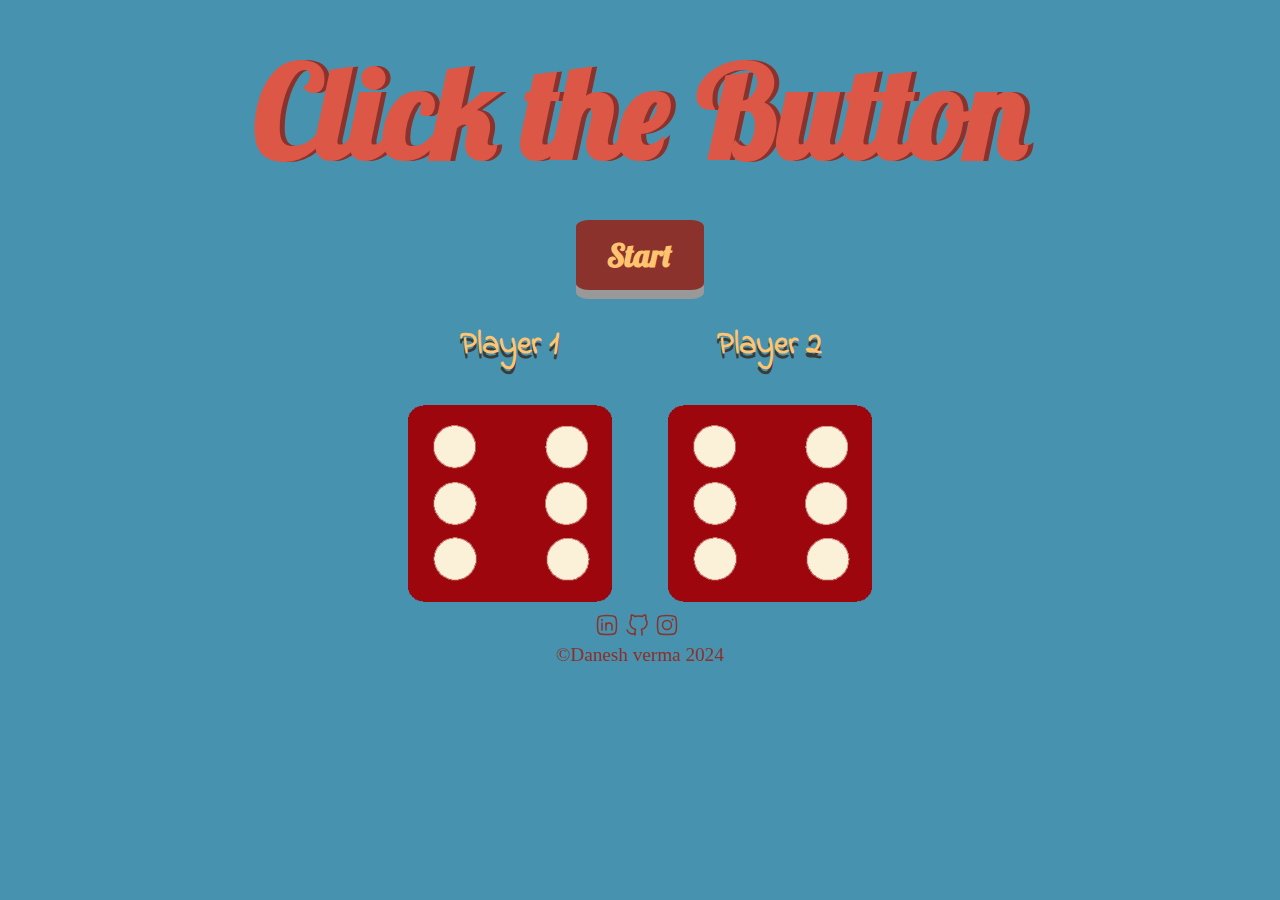
<file: index.html>
<!DOCTYPE html>
<html lang="en" dir="ltr">
  <head>
    <meta charset="utf-8" />
    <meta name="viewport" content="width=device-width, initial-scale=1.0">
    <title>Dicee</title>
    <link rel="stylesheet" href="styles.css" />
    <link
      href="https://fonts.googleapis.com/css?family=Indie+Flower|Lobster"
      rel="stylesheet"
    />
    <link rel="shortcut icon" href="images/favicon.ico" type="image/x-icon">
  </head>
  <body>
    <div class="container">
      <h1>Click the Button</h1>
      <div>
        <button type="button">Start</button>
      </div>
      <div class="dice">
        <p>Player 1</p>
        <img class="img1" src="./images/dice6.png" />
      </div>

      <div class="dice">
        <p>Player 2</p>
        <img class="img2" src="./images/dice6.png" />
      </div>
    </div>

    <footerclass="footer-elements">
      <div class="links">
      <a href="https://www.linkedin.com/in/daneshwar-verma/"><img height="30" src="./images/linkdin.svg" alt="linkdin link"></a>
      <a href="https://github.com/DaneshVerma"><img height="30" src="./images/github.svg" alt="github link"></a>
      <a href="https://www.instagram.com/thedanesh7/"><img height="30" src="./images/instagram.svg" alt="instagram link"></a>
      </div>
      <div class="copyright">
          <p>&copy;Danesh verma 2024</p>
      </div>
  </footer>
    <script src="script.js"></script>
  </body>
</html>
</file>
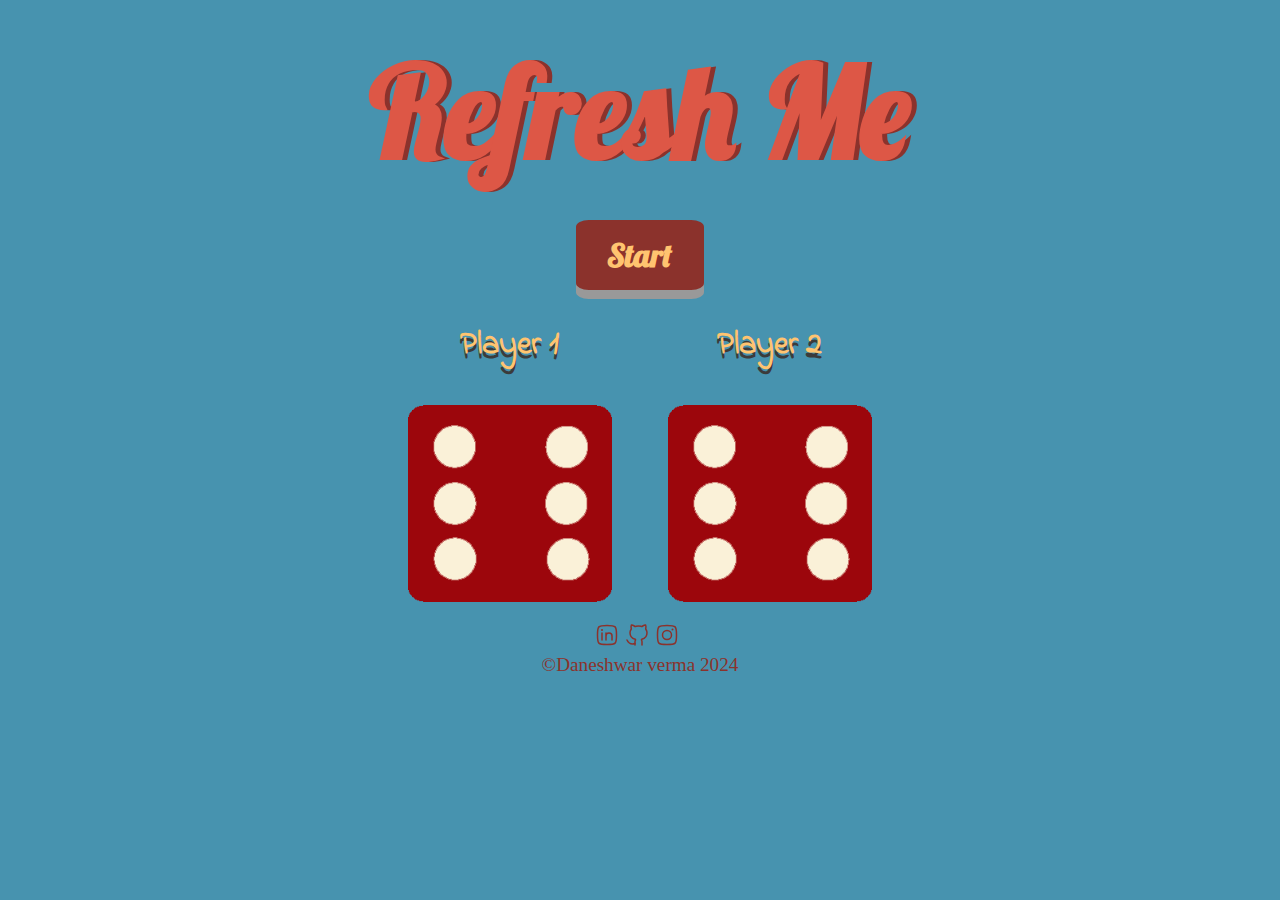
<file: dicee.html>
<!DOCTYPE html>
<html lang="en" dir="ltr">
  <head>
    <meta charset="utf-8" />
    <meta name="viewport" content="width=device-width, initial-scale=1.0">
    <title>Dicee</title>
    <link rel="stylesheet" href="styles.css" />
    <link
      href="https://fonts.googleapis.com/css?family=Indie+Flower|Lobster"
      rel="stylesheet"
    />
  </head>
  <body>
    <div class="container">
      <h1>Refresh Me</h1>
      <div>
        <button type="button">Start</button>
      </div>
      <div class="dice">
        <p>Player 1</p>
        <img class="img1" src="./images/dice6.png" />
      </div>

      <div class="dice">
        <p>Player 2</p>
        <img class="img2" src="./images/dice6.png" />
      </div>
    </div>

    <footer <footer class="footer-elements">
      <div class="links">
      <a href="https://www.linkedin.com/in/daneshwar-verma/"><img height="30" src="./images/linkdin.svg" alt="linkdin link"></a>
      <a href="https://github.com/DaneshwarVerma"><img height="30" src="./images/github.svg" alt="github link"></a>
      <a href="https://www.instagram.com/the.danesh_07/"><img height="30" src="./images/instagram.svg" alt="instagram link"></a>
      </div>
      <div class="copyright">
          <p>&copy;Daneshwar verma 2024</p>
      </div>
  </footer> </footer>
    <script src="/index.js"></script>
  </body>
</html>
</file>
<file: styles.css>
:root{
  --bg: #4793AF;
  --titles: #8B322C;
  --titleShadow: #DD5746;
  --subtitle : #FFC470;
  --shadow : #999;
  --darkshadow: #3b3b3b;
}

.container {
  width: 70%;
  margin: auto;
  text-align: center;
}

.dice {
  text-align: center;
  display: inline-block;

}

body {
  background-color: var(--bg);
}

h1 {
  margin: 30px;
  font-family: 'Lobster', cursive;
  text-shadow: 5px 0 var(--titles);
  font-size: 8rem;
  color: var(--titleShadow);
}
button{
  border-radius: 10%;
  border: none;
  padding: 15px;
  font-size: 2rem;
  width: 10vw;
  font-family: 'Lobster', cursive;
  font-weight: bold;
  background-color: var(--titles);
  color: var(--subtitle);
  cursor: pointer;
  box-shadow: 0 9px var(--shadow);
}

button:active{
  transform: translateY(5px);
  box-shadow: 0 5px var(--darkshadow);
}


p {
  font-size: 2rem;
  color: var(--subtitle);
  font-weight: bold;
  font-family: 'Indie Flower', cursive;
  text-shadow:0 5px var(--darkshadow);
}

footer{
  margin-top: 10px;
}

.copyright p{
  font-size: 1.2rem;
  text-shadow: none;  
  text-align: center;
  font-family: cursive;
  font-weight: lighter;
  margin: 0px;
  color: var(--titles);

}
img {
  width: 80%;
}
.links{
  display: flex;
  justify-content: center;
  
}


@media (max-width: 425px) {
  .container {
    display: flex;
    flex-direction: column;
    
  }
  h1{
    font-size: 3rem;
  }
  button{
    width: 30vw;
  }
}
</file>
